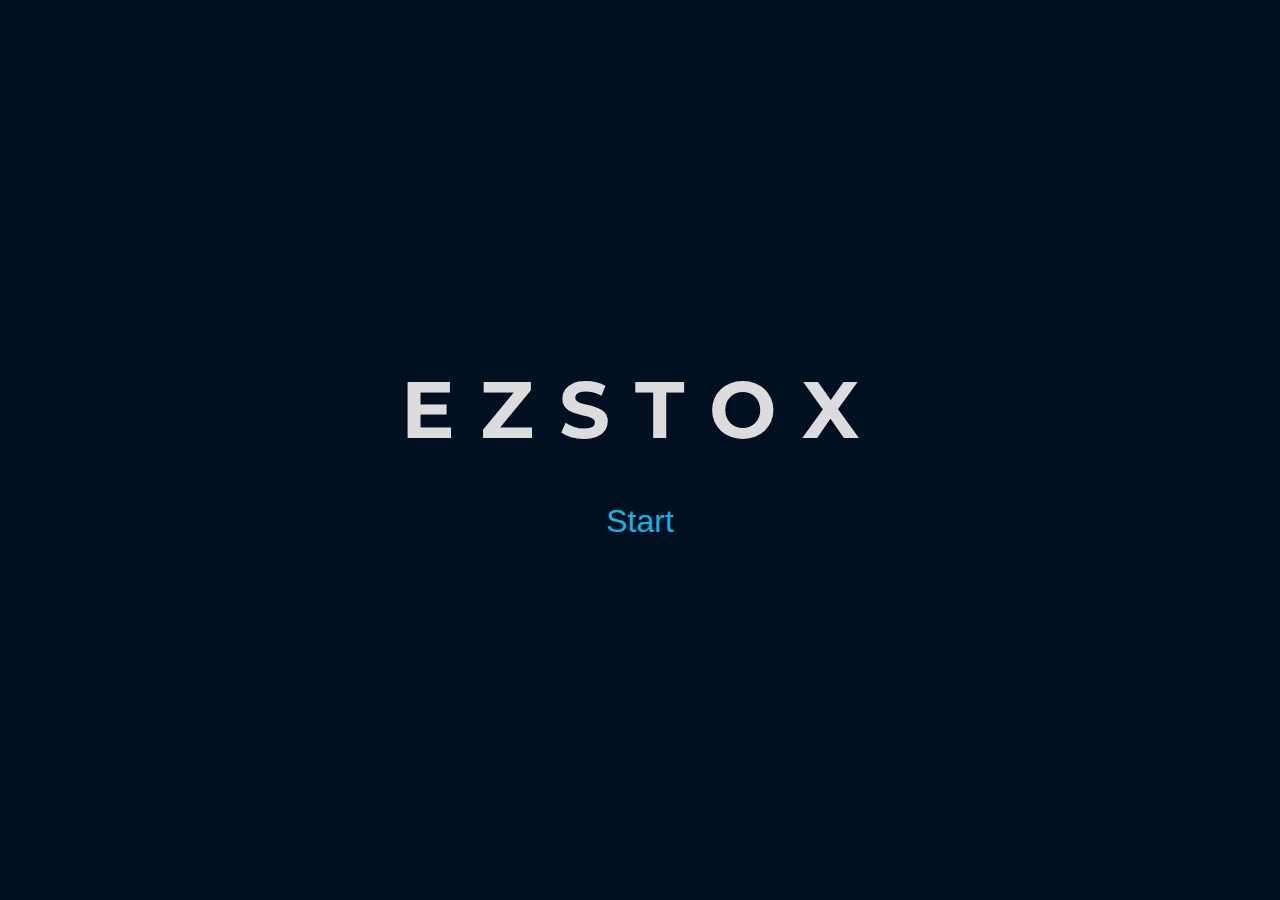
<file: HackUVA-stocks-master/index.html>
<!DOCTYPE html>
<html lang="en">
  <head>
    <meta charset="utf-8">
    <meta name="viweport" content="width=device-width, initial-scale=1.0">
    <meta http-equiv="X-UA-Compatible" content="ie=edge">
    <title>EZSTOX</title>
    <link rel="stylesheet" href="styles/style.css">
    <link rel="stylesheet" href="styles/index.css">
    <!--Font is Montserrat by Julieta Ulanovsky-->
    <link href="https://fonts.googleapis.com/css?family=Montserrat" rel="stylesheet">
    <script src="http://code.jquery.com/jquery-3.2.1.js"></script>
  </head>
  <body>
    <div class="welcome-section content-hidden">
      <div class="content-wrap">
        <ul class="fly-in">
          <li>E</li>
          <li>Z</li>
          <li>S</li>
          <li>T</li>
          <li>O</li>
          <li>X</li>
        </ul>
        <button class="startup" onclick="startButton()">Start</button>
      </div>
    </div>
    <script type="text/javascript">

      $(function() {
        var welcomeSection = $('.welcome-section'),
            enterButton = welcomeSection.find('.startup');

            setTimeout(function() {
              welcomeSection.removeClass('content-hidden');
            },500);
      });

      function startButton(){
        $('.welcome-section').addClass('content-hidden').fadeOut();
        setTimeout(function() {
          window.location.href = "main.html";
        },500);
      }

      </script>

  </body>
</html>
</file>
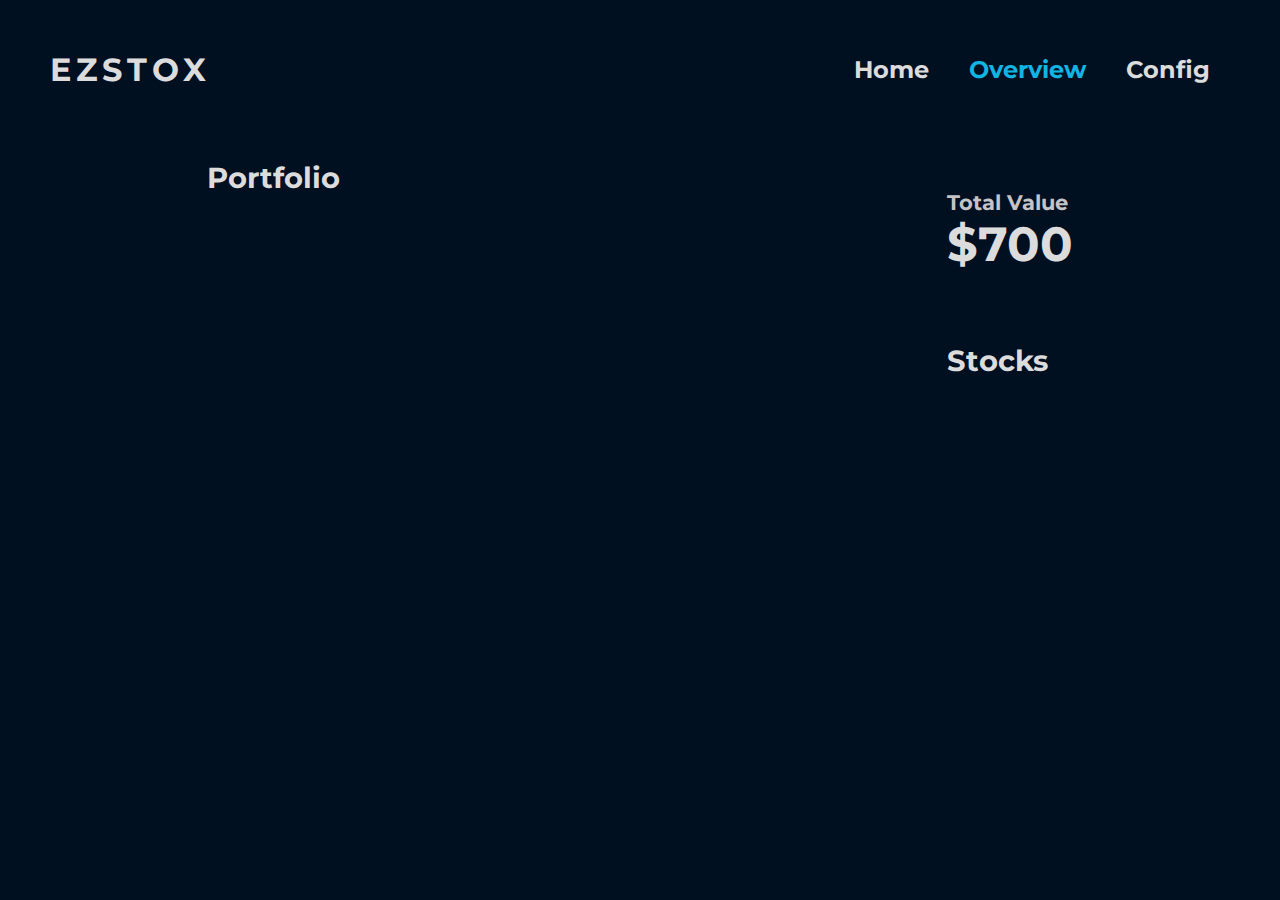
<file: HackUVA-stocks-master/main.html>
<!DOCTYPE html>
<html lang="en">
<head>
  <title>Overview</title>
  <meta charset="utf-8">
  <meta name="viewport" content="width=device-width, initial-scale=1">
  <link rel="stylesheet" href="styles/style.css">
  <link rel="stylesheet" href="styles/main.css">
  <link href="https://fonts.googleapis.com/css?family=Montserrat" rel="stylesheet">
  <script src="https://ajax.googleapis.com/ajax/libs/jquery/3.3.1/jquery.min.js"></script>
  <script src="https://maxcdn.bootstrapcdn.com/bootstrap/3.3.7/js/bootstrap.min.js"></script>
  <script src="https://cdn.plot.ly/plotly-latest.min.js"></script>
</head>
<body>

<nav class="navbar navbar-inverse">
  <a class="navbar-brand" href="index.html">EZSTOX</a>
  <a href="javascript:void(0);" id="menuIcon" onclick="openMenu()">&#9776;</a>
  <div id="myNavbar">
    <ul class="nav navbar-nav">
      <li><a href="index.html">Home</a></li>
      <li><a href="main.html" class="active">Overview</a></li>
      <li><a href="config.html">Config</a></li>
    </ul>
  </div>
</nav>

<section id="container">
  <div id="portfolio-graph">
    <h2>Portfolio</h2>
    <div id="mainframe"></div>
  </div>
  <div id="portfolio">
    <div id="portfolio-overview">
      <h3>Total Value</h3>
      <h1 id="equity">$700</h1>
    </div>
    <h2>Stocks</h2>
    <div id="portfolio-stocks">
    </div>
  </div>
</section>

<script type="text/javascript">
	setInterval(updatePortfolio, 1000);
	function updatePortfolio() {
		$.ajax({
			url: "http://127.0.0.1:5000/portfolio",
			type: "GET",
			success: function(res) {
				$("#portfolio-stocks").html("");
				res = JSON.parse(res);
				$("#equity").text("$"+res["value"]);
				for(var key in res["securities"]) {
					let val = res["securities"][key];
					$(`<div class="stock"><h4>${key}</h4><p class="positive">${val} shares</p></div>`)
						.appendTo("#portfolio-stocks");
				}
			}
		});
	}

    function openMenu(){
      $("#myNavbar").css("display","flex");
    }

    Plotly.d3.csv("https://raw.githubusercontent.com/plotly/datasets/master/finance-charts-apple.csv", function(err, rows){
        function unpack(rows, key) {
            return rows.map(function(row) { return row[key]; });
        }
        var trace1 = {
            type: "scatter",
            mode: "lines",
            name: "AAPL.High",
            x: unpack(rows, 'Date'),
            y: unpack(rows, 'AAPL.High'),
            line: {color: '#17BECF'}
        }

        var data = [trace1];

        var layout = {
            xaxis: {
                range: ['2016-07-01', '2016-12-31'],
                type: 'date'
            },
            yaxis: {
                autorange: true,
                range: [86.8700008333, 138.870004167],
                type: 'linear'
            }
        };
        Plotly.newPlot('mainframe', data, layout);
    })
    </script>
</body>
</html>
</file>
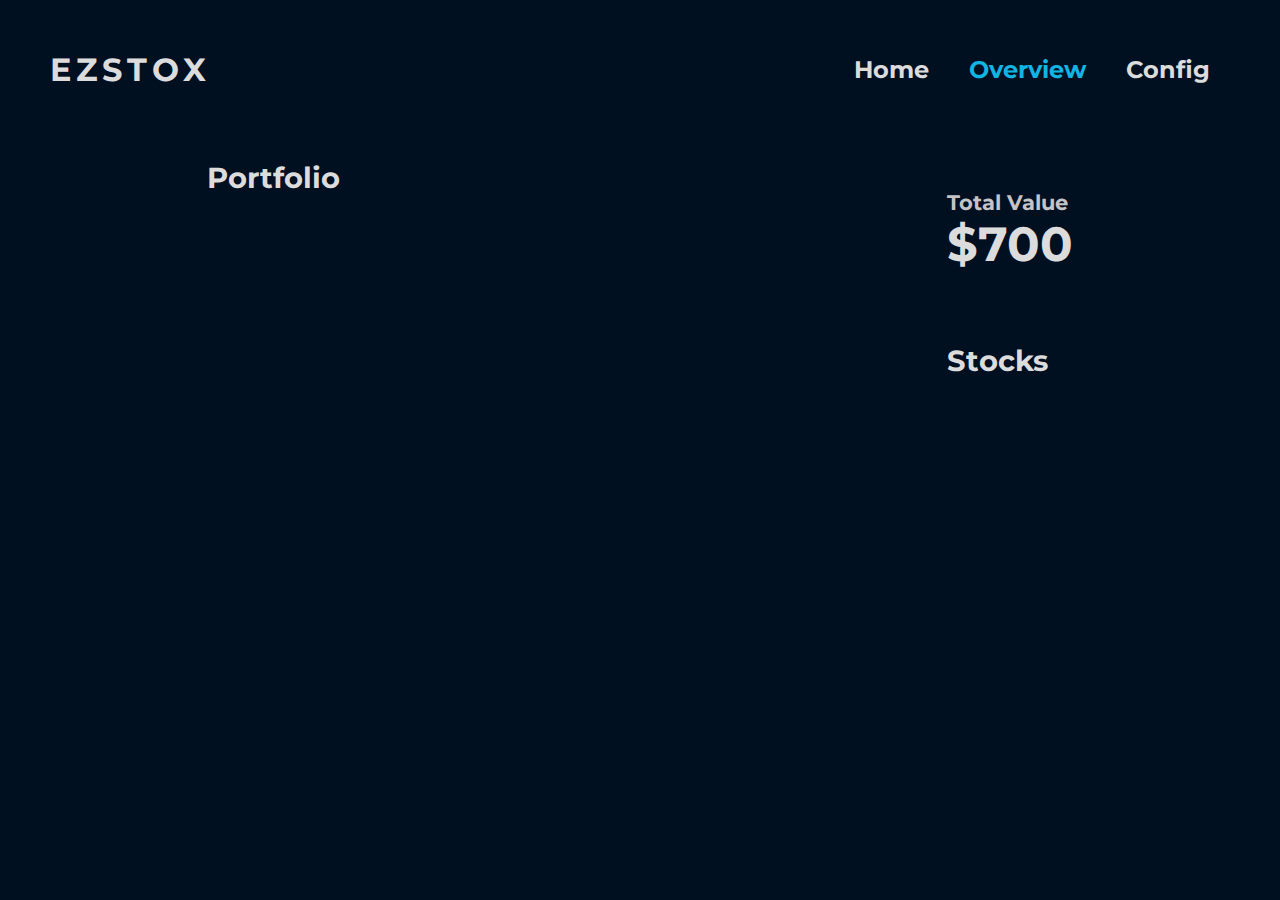
<file: HackUVA-stocks-master/single.html>
<!DOCTYPE html>
<html lang="en">
<head>
  <title>Overview</title>
  <meta charset="utf-8">
  <meta name="viewport" content="width=device-width, initial-scale=1">
  <link rel="stylesheet" href="styles/style.css">
  <link rel="stylesheet" href="styles/main.css">
  <link href="https://fonts.googleapis.com/css?family=Montserrat" rel="stylesheet">
  <script src="https://ajax.googleapis.com/ajax/libs/jquery/3.3.1/jquery.min.js"></script>
  <script src="https://maxcdn.bootstrapcdn.com/bootstrap/3.3.7/js/bootstrap.min.js"></script>
  <script src="https://cdn.plot.ly/plotly-latest.min.js"></script>
</head>
<body>

<nav class="navbar navbar-inverse">
  <a class="navbar-brand" href="index.html">ToTheMoon</a>
  <a href="javascript:void(0);" id="menuIcon" onclick="openMenu()">&#9776;</a>
  <div id="myNavbar">
    <ul class="nav navbar-nav">
      <li><a href="index.html">Home</a></li>
      <li><a href="main.html" >Overview</a></li>
      <li><a href="config.html">Config</a></li>
    </ul>
  </div>
</nav>

<section id="container">
  <div id="portfolio-graph">
    <h2>AAPL</h2>
    <div id="mainframe"></div>
  </div>
  <div id="portfolio">
    <div id="portfolio-overview">
      <h3>Price</h3>
      <h1 id="equity">$700</h1>
    </div>
    <h2>Info</h2>
    <div id="portfolio-stocks">
      <div class="stock">
        <h4>High</h4>
        <p class="positive">$190</p>
      </div>
      <div class="stock">
        <h4>Low</h4>
        <p class="negative">$190</p>
      </div>
      <div class="stock">
        <h4>Volume</h4>
        <p>10000</p>
      </div>
    </div>
  </div>
</section>

<script type="text/javascript">
    function openMenu(){
      $("#myNavbar").css("display","flex");
    }

    function getParameterByName(name, url) {
      if (!url) url = window.location.href;
      name = name.replace(/[\[\]]/g, "\\$&");
      var regex = new RegExp("[?&]" + name + "(=([^&#]*)|&|#|$)"),
          results = regex.exec(url);
      if (!results) return null;
      if (!results[2]) return '';
      return decodeURIComponent(results[2].replace(/\+/g, " "));
  }

  var ticker = getParameterByName('ticker');
  if(ticker == null || ticker == ""){
    window.location = "main.html";
  }
  function callUpdate(){
      $.ajax({
			url: "http://127.0.0.1:5000/chart/GERN",
			type: "GET",
			success: function(res) {
                updateChart(res)
            }
        })
    }
  function updateChart(res){
Plotly.d3.json(res, function(fig){
    var jsonset = fig.data
    x1 = []
    y1 = []
    for(var i=0;i<jsonset.length;i++){
        x1.push(jsonset[i]['date'])
        y1.push(jsonset[i]['close'])
    }
        var trace1 = {
            type: "scatter",
            mode: "lines",
            name: "AAPL.High",
            x: x1,
            y: y1,
            line: {color: '#17BECF'}
        }

        var data = [trace1];

        var layout = {
            xaxis: {
                range: ['2016-07-01', '2018-12-31'],
                type: 'date'
            },
            yaxis: {
                autorange: true,
                range: [86.8700008333, 138.870004167],
                type: 'linear'
            }
        };
        Plotly.newPlot('mainframe', data, layout);
    })
    }
    setInterval(callUpdate, 2000)
    </script>
</body>
</html>
</file>
<file: HackUVA-stocks-master/styles/style.css>
* {
  margin: 0;
  padding: 0; }

body {
  background-color: #001021;
  font-family: 'Montserrat', sans-serif;
  font-weight: 700;
  color: #C5C3C6; }

/*# sourceMappingURL=style.css.map */
</file>
<file: HackUVA-stocks-master/styles/index.css>
.content-wrap {
  position: absolute;
  top: 50%;
  left: 50%;
  transform: translate(-50%, -50%);
  text-align: center; }

.fly-in {
  list-style: none;
  text-align: center; }
  .fly-in li {
    display: inline-block;
    margin-right: 20px;
    font-size: 5em;
    color: #DCDCDD;
    opacity: 1;
    transition: all 1s ease; }
    .fly-in li:nth-child(5) {
      margin-right: 1; }

.startup {
  display: inline-block;
  margin: 0 auto;
  text-align: center;
  font-size: 2em;
  color: #11B5E4;
  font-weight: 300;
  background: none;
  outline: none;
  border: none;
  opacity: 1;
  margin-top: 5vh;
  transition: all 1s ease 1s; }
  .startup:hover {
    cursor: pointer; }

.content-hidden .fly-in li {
  opacity: 0; }

.content-hidden .fly-in li:nth-child(1) {
  transform: translate3d(-60px, 0, 0); }

.content-hidden .fly-in li:nth-child(2) {
  transform: translate3d(-30px, 0, 0); }

.content-hidden .fly-in li:nth-child(3) {
  transform: translate3d(0px, 0, 0); }

.content-hidden .fly-in li:nth-child(4) {
  transform: translate3d(30px, 0, 0); }

.content-hidden .fly-in li:nth-child(5) {
  transform: translate3d(60px, 0, 0); }

.content-hidden .fly-in li:nth-child(6) {
  transform: translate3d(-60px, 0, 0); }

.content-hidden .startup {
  opacity: 0;
  transform: translate3d(0, -30px, 0); }

/*# sourceMappingURL=index.css.map */
</file>
<file: HackUVA-stocks-master/styles/main.css>
.navbar {
  position: relative;
  display: flex;
  top: 0;
  padding: 50px;
  justify-content: space-between; }
  .navbar .navbar-brand {
    color: #DCDCDD;
    text-decoration: none !important;
    font-size: 2em;
    letter-spacing: 5px; }
  .navbar #menuIcon {
    display: none; }
    @media only screen and (max-width: 850px) {
      .navbar #menuIcon {
        font-size: 1.5em;
        display: inline-block;
        line-height: 40px;
        text-decoration: none !important;
        color: #DCDCDD !important; } }
  @media only screen and (max-width: 850px) {
    .navbar #myNavbar {
      display: none;
      position: absolute;
      top: 0;
      left: 0; } }
  .navbar #myNavbar ul {
    display: flex;
    justify-content: flex-end;
    list-style: none; }
    @media only screen and (max-width: 850px) {
      .navbar #myNavbar ul {
        height: 100vh;
        width: 100vw;
        background: #001021;
        flex-direction: column;
        justify-content: center;
        z-index: 10000;
        text-align: center; } }
    .navbar #myNavbar ul li {
      font-size: 1.5em;
      margin: auto 20px;
      line-height: 40px; }
      @media only screen and (max-width: 850px) {
        .navbar #myNavbar ul li {
          line-height: 20px;
          margin: 10px; } }
      .navbar #myNavbar ul li a {
        text-decoration: none;
        color: #DCDCDD; }
        .navbar #myNavbar ul li a.active {
          color: #11B5E4 !important; }

#container {
  display: flex;
  justify-content: center;
  margin: 0 5vw;
  flex-wrap: wrap; }
  #container h2 {
    display: inline-block;
    color: #DCDCDD;
    font-size: 1.8em;
    margin: 20px 0; }
  #container #portfolio-graph {
    margin: 0 50px; }
    #container #portfolio-graph #mainframe {
      width: 50vw; }
  #container #portfolio {
    margin: 0 50px; }
    #container #portfolio #portfolio-overview {
      margin: 50px 0; }
      #container #portfolio #portfolio-overview h3 {
        font-size: 1.3em; }
      #container #portfolio #portfolio-overview h1 {
        color: #DCDCDD;
        font-size: 3em;
        font-weight: 700; }
    #container #portfolio #portfolio-stocks .stock {
      display: flex;
      justify-content: space-between;
      width: 200px;
      padding: 15px 0;
      border-bottom: 1px solid #1481BA; }
      #container #portfolio #portfolio-stocks .stock h4 {
        color: #DCDCDD;
        font-size: 1.3em; }
      #container #portfolio #portfolio-stocks .stock p {
        font-size: 1.3em; }
        #container #portfolio #portfolio-stocks .stock p.positive {
          color: green; }
        #container #portfolio #portfolio-stocks .stock p.negative {
          color: red; }
      #container #portfolio #portfolio-stocks .stock:nth-last-child(1) {
        border: none; }

/*# sourceMappingURL=main.css.map */
</file>
